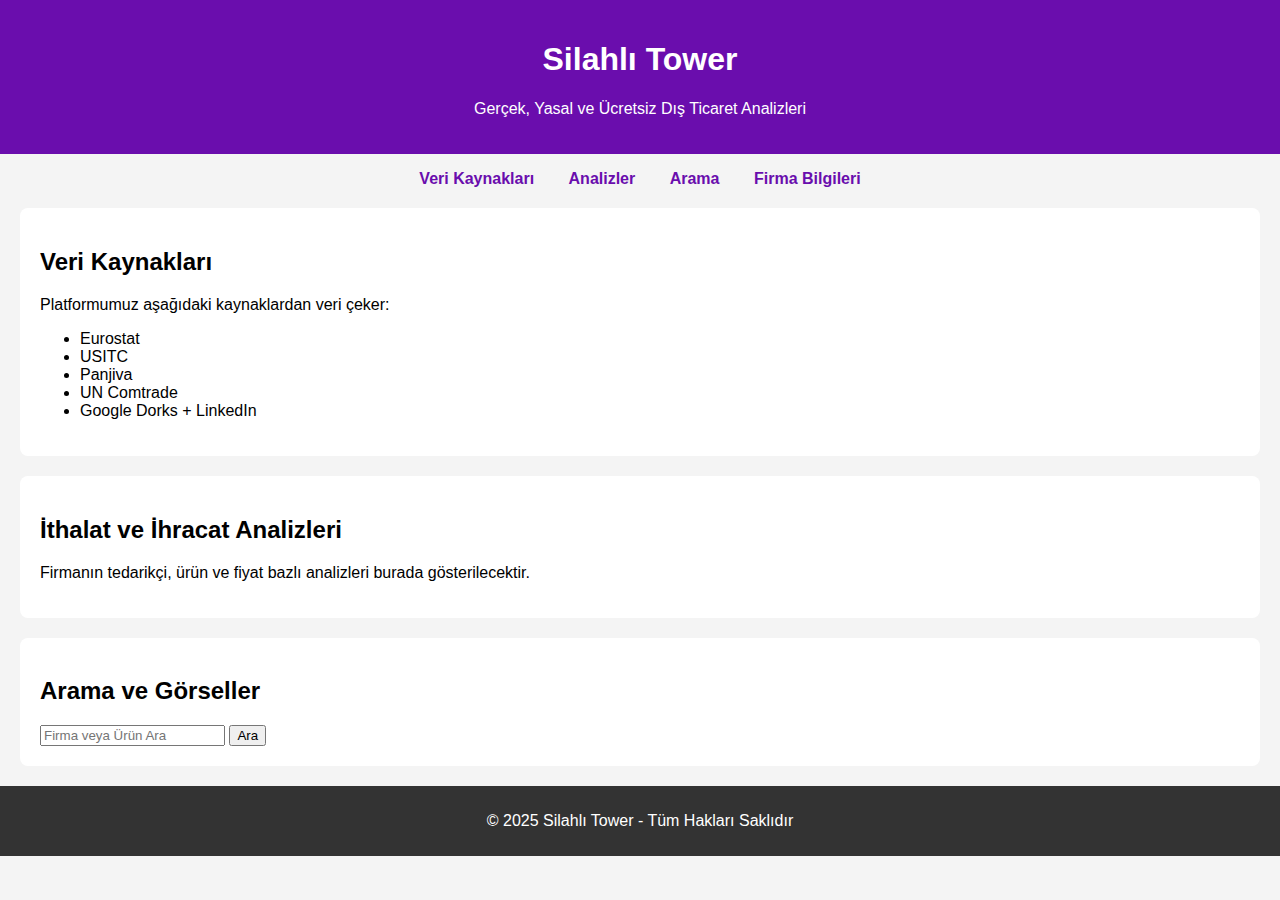
<file: index.html>
<!DOCTYPE html>
<html lang="tr">
<head>
    <meta charset="UTF-8">
    <meta name="viewport" content="width=device-width, initial-scale=1.0">
    <title>Silahlı Tower Dış Ticaret Analiz Platformu</title>
    <link rel="stylesheet" href="styles.css">
</head>
<body>
    <header>
        <h1>Silahlı Tower</h1>
        <p>Gerçek, Yasal ve Ücretsiz Dış Ticaret Analizleri</p>
    </header>
    <nav>
        <ul>
            <li><a href="#veri-kaynaklari">Veri Kaynakları</a></li>
            <li><a href="#analizler">Analizler</a></li>
            <li><a href="#arama">Arama</a></li>
            <li><a href="#firma-bilgileri">Firma Bilgileri</a></li>
        </ul>
    </nav>
    <section id="veri-kaynaklari">
        <h2>Veri Kaynakları</h2>
        <p>Platformumuz aşağıdaki kaynaklardan veri çeker:</p>
        <ul>
            <li>Eurostat</li>
            <li>USITC</li>
            <li>Panjiva</li>
            <li>UN Comtrade</li>
            <li>Google Dorks + LinkedIn</li>
        </ul>
    </section>
    <section id="analizler">
        <h2>İthalat ve İhracat Analizleri</h2>
        <p>Firmanın tedarikçi, ürün ve fiyat bazlı analizleri burada gösterilecektir.</p>
    </section>
    <section id="arama">
        <h2>Arama ve Görseller</h2>
        <input type="text" id="searchInput" placeholder="Firma veya Ürün Ara">
        <button onclick="searchData()">Ara</button>
        <div id="searchResults"></div>
    </section>
    <footer>
        <p>© 2025 Silahlı Tower - Tüm Hakları Saklıdır</p>
    </footer>
    <script src="script.js"></script>
</body>
</html>
</file>
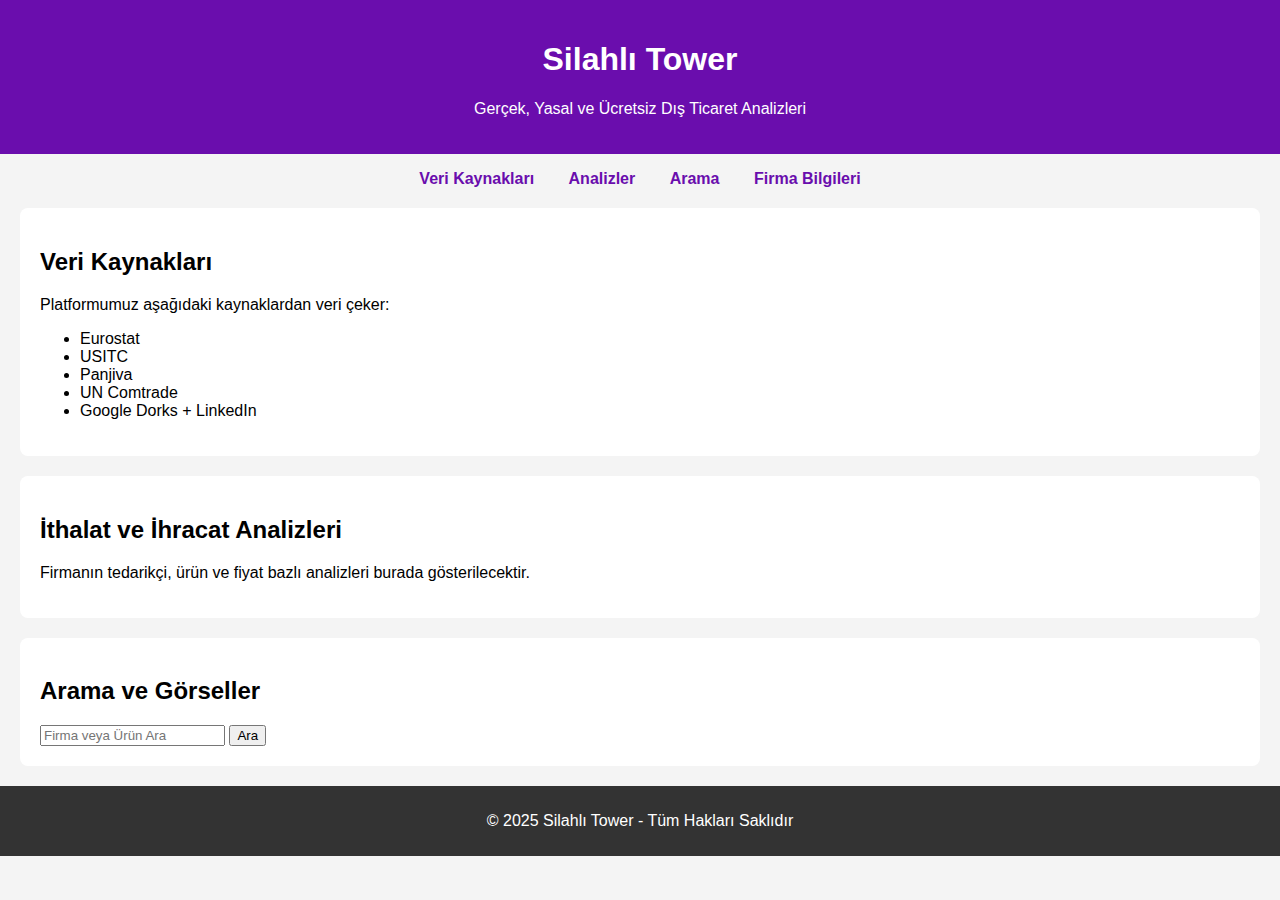
<file: silahlitower vercel app/index.html>
<!DOCTYPE html>
<html lang="tr">
<head>
    <meta charset="UTF-8">
    <meta name="viewport" content="width=device-width, initial-scale=1.0">
    <title>Silahlı Tower Dış Ticaret Analiz Platformu</title>
    <link rel="stylesheet" href="styles.css">
</head>
<body>
    <header>
        <h1>Silahlı Tower</h1>
        <p>Gerçek, Yasal ve Ücretsiz Dış Ticaret Analizleri</p>
    </header>
    <nav>
        <ul>
            <li><a href="#veri-kaynaklari">Veri Kaynakları</a></li>
            <li><a href="#analizler">Analizler</a></li>
            <li><a href="#arama">Arama</a></li>
            <li><a href="#firma-bilgileri">Firma Bilgileri</a></li>
        </ul>
    </nav>
    <section id="veri-kaynaklari">
        <h2>Veri Kaynakları</h2>
        <p>Platformumuz aşağıdaki kaynaklardan veri çeker:</p>
        <ul>
            <li>Eurostat</li>
            <li>USITC</li>
            <li>Panjiva</li>
            <li>UN Comtrade</li>
            <li>Google Dorks + LinkedIn</li>
        </ul>
    </section>
    <section id="analizler">
        <h2>İthalat ve İhracat Analizleri</h2>
        <p>Firmanın tedarikçi, ürün ve fiyat bazlı analizleri burada gösterilecektir.</p>
    </section>
    <section id="arama">
        <h2>Arama ve Görseller</h2>
        <input type="text" id="searchInput" placeholder="Firma veya Ürün Ara">
        <button onclick="searchData()">Ara</button>
        <div id="searchResults"></div>
    </section>
    <footer>
        <p>© 2025 Silahlı Tower - Tüm Hakları Saklıdır</p>
    </footer>
    <script src="script.js"></script>
</body>
</html>
</file>
<file: styles.css>
body {
    font-family: Arial, sans-serif;
    margin: 0;
    padding: 0;
    background-color: #f4f4f4;
}
header {
    background-color: #6a0dad;
    color: white;
    padding: 20px;
    text-align: center;
}
nav ul {
    list-style: none;
    padding: 0;
    text-align: center;
}
nav ul li {
    display: inline;
    margin: 0 15px;
}
nav ul li a {
    text-decoration: none;
    color: #6a0dad;
    font-weight: bold;
}
section {
    padding: 20px;
    background: white;
    margin: 20px;
    border-radius: 8px;
}
footer {
    text-align: center;
    padding: 10px;
    background-color: #333;
    color: white;
}
</file>
<file: silahlitower vercel app/styles.css>
body {
    font-family: Arial, sans-serif;
    margin: 0;
    padding: 0;
    background-color: #f4f4f4;
}
header {
    background-color: #6a0dad;
    color: white;
    padding: 20px;
    text-align: center;
}
nav ul {
    list-style: none;
    padding: 0;
    text-align: center;
}
nav ul li {
    display: inline;
    margin: 0 15px;
}
nav ul li a {
    text-decoration: none;
    color: #6a0dad;
    font-weight: bold;
}
section {
    padding: 20px;
    background: white;
    margin: 20px;
    border-radius: 8px;
}
footer {
    text-align: center;
    padding: 10px;
    background-color: #333;
    color: white;
}
</file>
